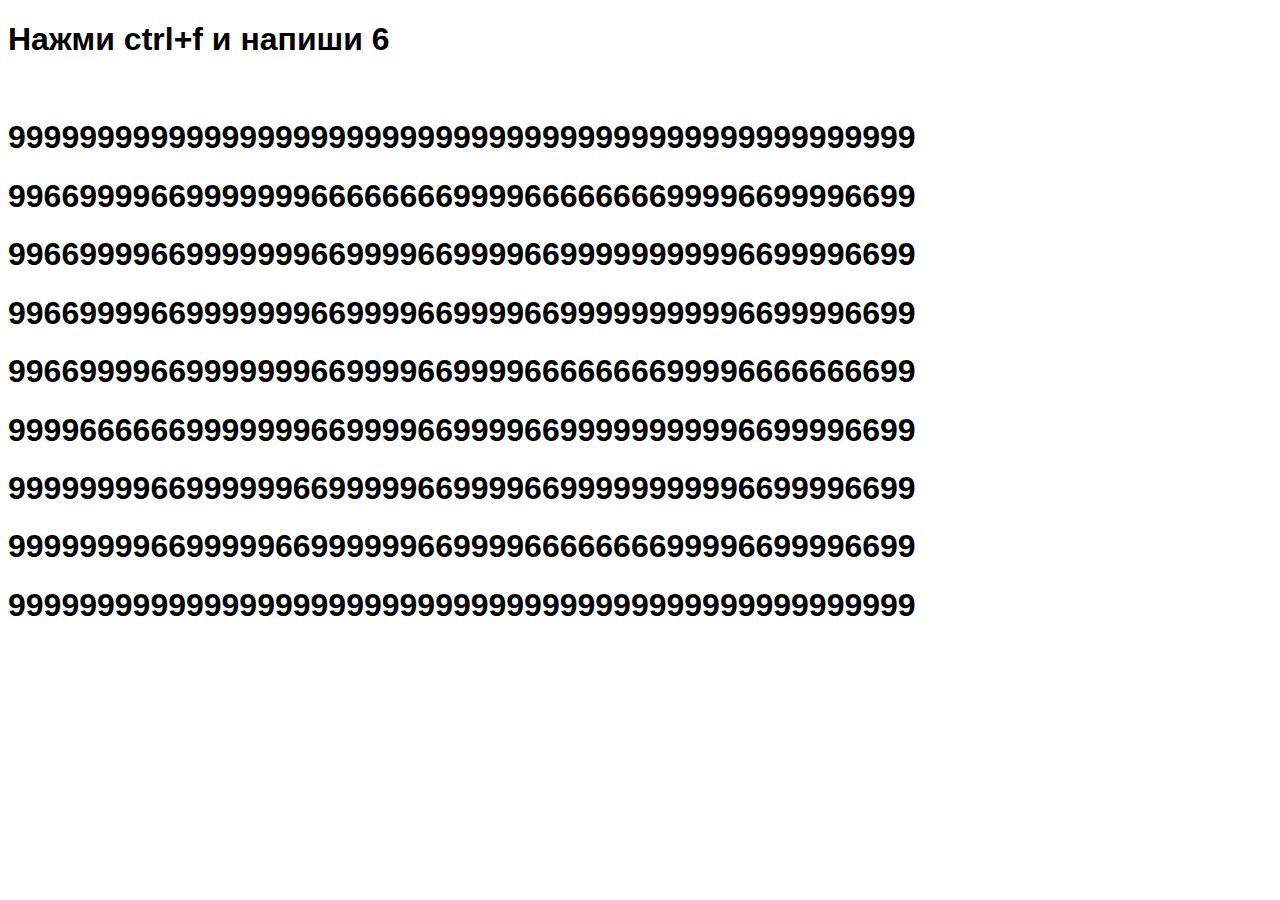
<file: index.html>
<!DOCTYPE html>
<html lang="ru">
<head>
    <meta charset="UTF-8">
    <title>cntrl+F6</title>
</head>
<body style="font-family: Arial, Helvetica, sans-serif;">
    <h1>Нажми ctrl+f и напиши 6</h1><br>
    <h1>999999999999999999999999999999999999999999999999999</h1>
    <h1>996699996699999996666666699996666666699996699996699</h1>
    <h1>996699996699999996699996699996699999999996699996699</h1>
    <h1>996699996699999996699996699996699999999996699996699</h1>
    <h1>996699996699999996699996699996666666699996666666699</h1>
    <h1>999966666699999996699996699996699999999996699996699</h1>
    <h1>999999996699999966999996699996699999999996699996699</h1>
    <h1>999999996699999669999996699996666666699996699996699</h1>
    <h1>999999999999999999999999999999999999999999999999999</h1>
</body>
</html>
</file>
